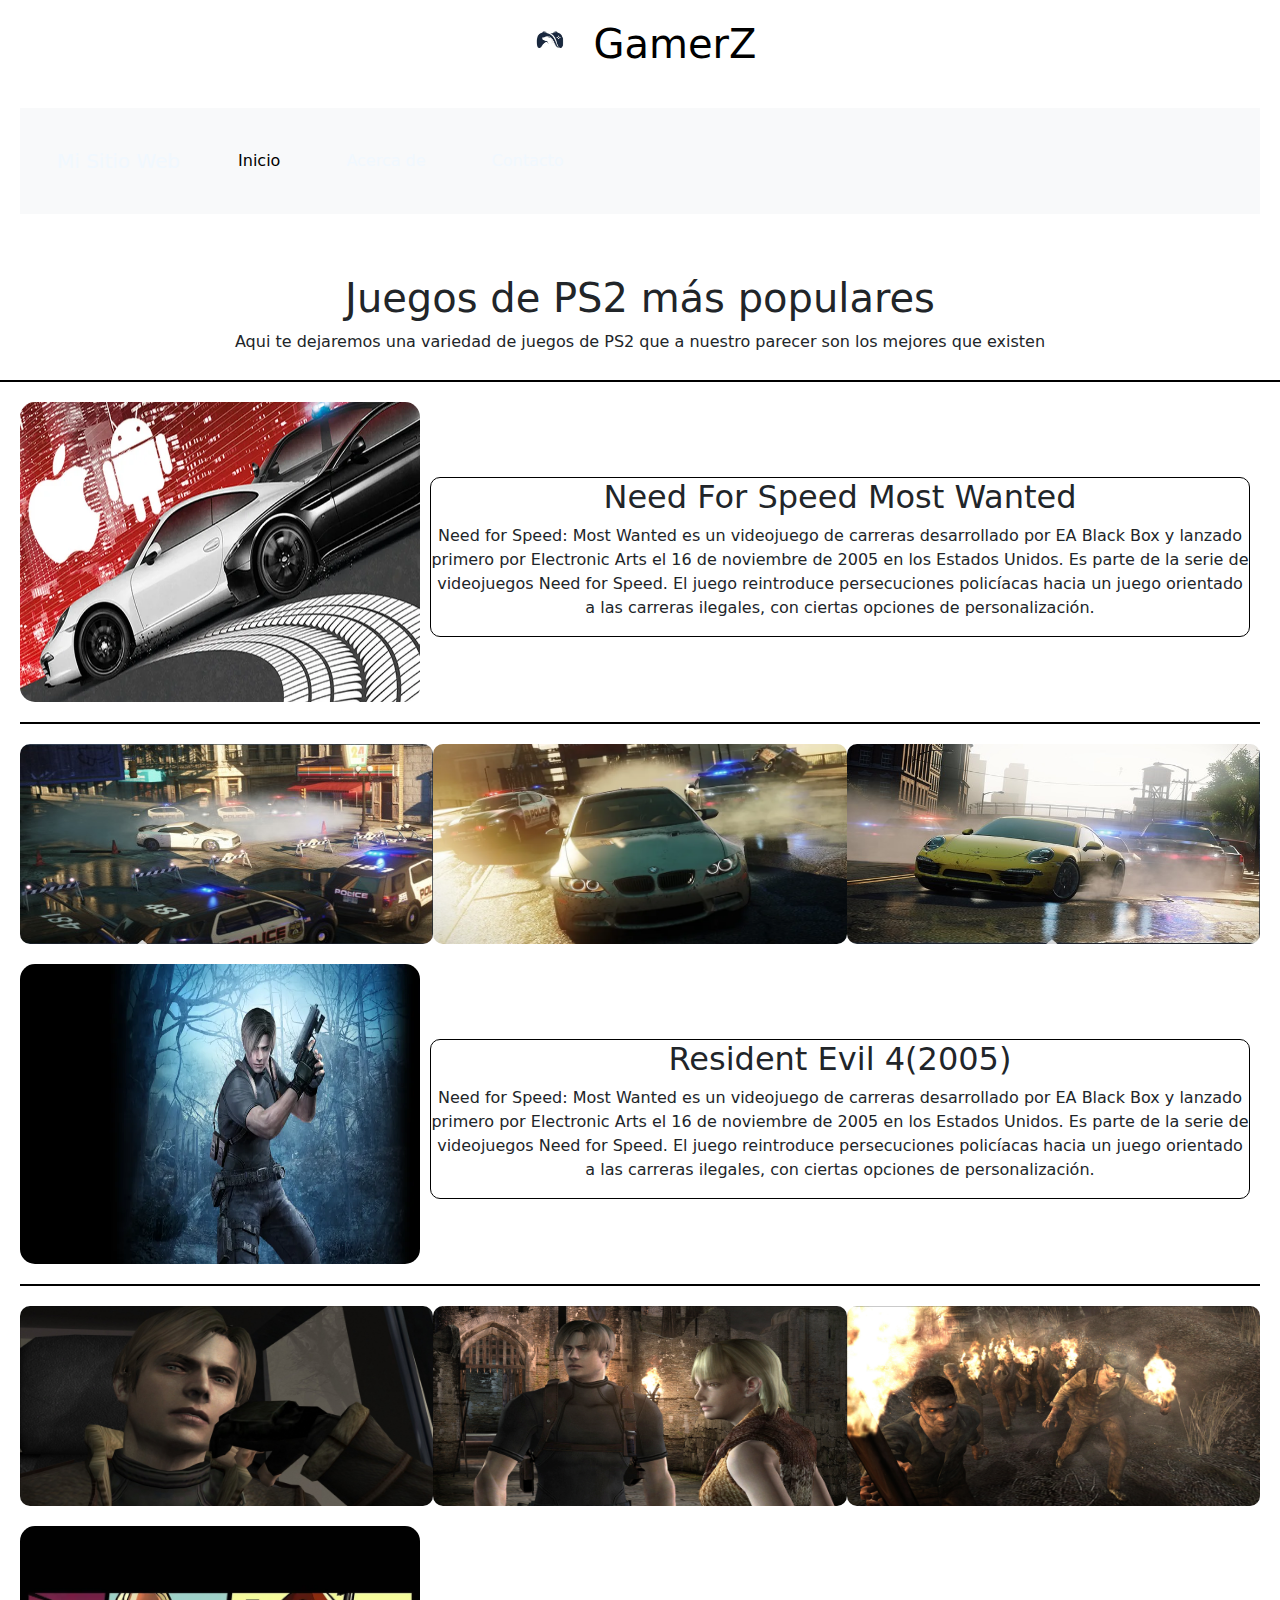
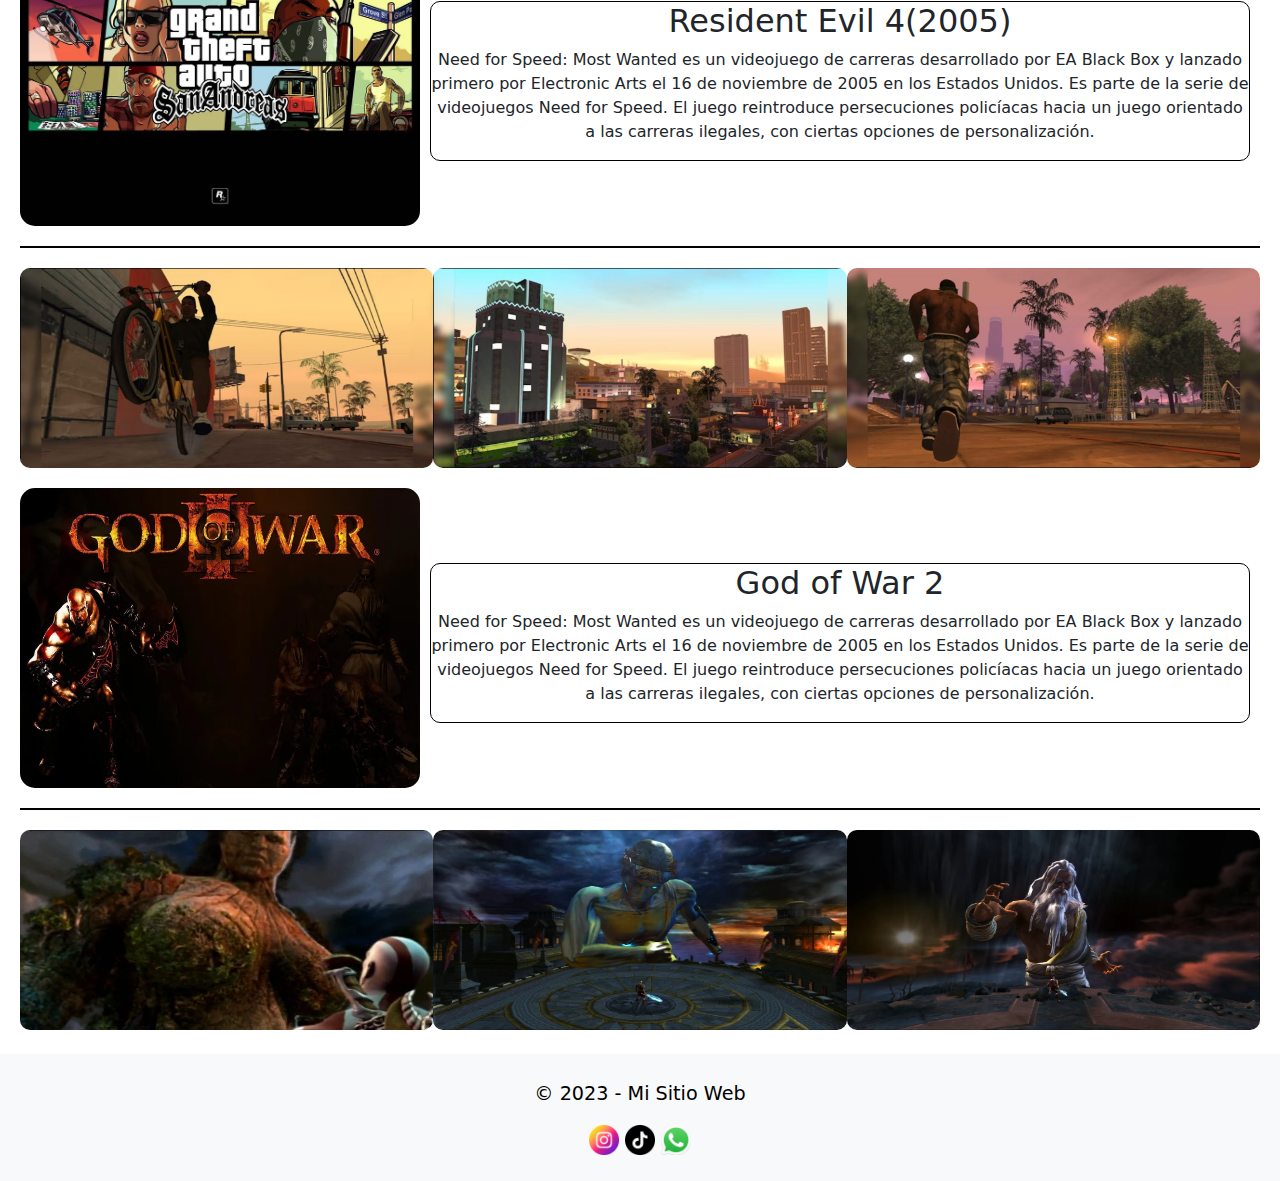
<file: index.html>
<!DOCTYPE html>
<html lang="en">
<head>
    <meta charset="UTF-8">
    <meta name="viewport" content="width=device-width, initial-scale=1.0">
    <title>Document</title>
    <link rel="stylesheet" href="./css/style.css">
    <link rel="stylesheet" href="https://cdn.jsdelivr.net/npm/bootstrap@5.0.0/dist/css/bootstrap.min.css">
    <link rel="icon" type="image/png" href="media/attachment_125154206.webp">
</head>
<body>
    <header>
        <div class="img">
            <a href="./Index.html">
                <img src="./media/attachment_125154206.webp" width="70" height="60" alt="">
            </a>
            <h1 class="titulo">GamerZ</h1>
        </div>
        <div class="navegacion">
            <nav class="navbar navbar-expand-lg navbar-light bg-light">
                <div class="container-fluid">
                  <a class="navbar-brand" href="#">Mi Sitio Web</a>
                  <button class="navbar-toggler" type="button" data-bs-toggle="collapse" data-bs-target="#navbarNav" aria-controls="navbarNav" aria-expanded="false" aria-label="Toggle navigation">
                    <span class="navbar-toggler-icon"></span>
                  </button>
                  <div class="collapse navbar-collapse" id="navbarNav">
                    <ul class="navbar-nav">
                      <li class="nav-item">
                        <a class="nav-link active" href="./index.html">Inicio</a>
                      </li>
                      <li class="nav-item">
                        <a class="nav-link" href="./pages/Acercade.html">Acerca de</a>
                      </li>
                      <li class="nav-item">
                        <a class="nav-link" href="./pages/contacto.html">Contacto</a>
                      </li>
                    </ul>
                  </div>
                </div>
              </nav>
    </header>

    <main>
        <div class="info">
            <h1 class="tilt">Juegos de PS2 más populares</h1>
            <p>Aqui te dejaremos una variedad de juegos de PS2 que a nuestro parecer son los mejores que existen</p>
        </div>
        <div class="foto">
        <div class="image">
            <a target="_blank" href="https://www.youtube.com/watch?v=3icXhcjiSKU">
                <img src="./media/ns0.webp" alt="need-for-speed">
            </a>
        <section class="seccion">
            <h2>Need For Speed Most Wanted</h2>
            <p>Need for Speed: Most Wanted es un videojuego de carreras desarrollado por EA Black Box y lanzado primero por Electronic Arts el 16 de noviembre de 2005 en los Estados Unidos. Es parte de la serie de videojuegos Need for Speed. El juego reintroduce persecuciones policíacas hacia un juego orientado a las carreras ilegales, con ciertas opciones de personalización.</p>
        </section>
        </div>
        <div class="contenedor">
            <img src="./media/ns1.jpeg" alt="Imagen 1">
            <img src="./media/ns2.webp" alt="Imagen 2">
            <img src="./media/ns3.jpeg" alt="Imagen 3">
        </div>
        </div>
        <div class="foto">
            <div class="image">
                <a target="_blank" href="https://www.youtube.com/watch?v=g5GrJrdM0sM&t=2s">
                    <img src="./media/rs0.webp" alt="need-for-speed">
                </a>
            <section class="seccion">
                <h2>Resident Evil 4(2005)</h2>
                <p>Need for Speed: Most Wanted es un videojuego de carreras desarrollado por EA Black Box y lanzado primero por Electronic Arts el 16 de noviembre de 2005 en los Estados Unidos. Es parte de la serie de videojuegos Need for Speed. El juego reintroduce persecuciones policíacas hacia un juego orientado a las carreras ilegales, con ciertas opciones de personalización.</p>
            </section>
            </div>
            <div class="contenedor">
                <img src="./media/rs1.jpg" alt="Imagen 4">
                <img src="./media/rs2.jpg" alt="Imagen 5">
                <img src="./media/rs3.jpg" alt="Imagen 6">
            </div>
        </div>
        <div class="foto">
            <div class="image">
                <a target="_blank" href="https://www.youtube.com/watch?v=ZaqpcybxUqs&t=2s">
                    <img src="./media/gta0.webp" alt="need-for-speed">
                </a>
                <section class="seccion">
                    <h2>Resident Evil 4(2005)</h2>
                    <p>Need for Speed: Most Wanted es un videojuego de carreras desarrollado por EA Black Box y lanzado primero por Electronic Arts el 16 de noviembre de 2005 en los Estados Unidos. Es parte de la serie de videojuegos Need for Speed. El juego reintroduce persecuciones policíacas hacia un juego orientado a las carreras ilegales, con ciertas opciones de personalización.</p>
                </section>
            </div>
            <div class="contenedor">
                <img src="./media/gta1.jpeg" alt="Imagen 7">
                <img src="./media/gta2.jpeg" alt="Imagen 8">
                <img src="./media/gta3.jpeg" alt="Imagen 9">
            </div>
        </div>
        <div class="foto">
            <div class="image">
                <a target="_blank" href="https://www.youtube.com/watch?v=QAjwSDecOrU">
                    <img src="./media/gs0.webp" alt="gta">
                </a>
                <section class="seccion">
                    <h2>God of War 2</h2>
                    <p>Need for Speed: Most Wanted es un videojuego de carreras desarrollado por EA Black Box y lanzado primero por Electronic Arts el 16 de noviembre de 2005 en los Estados Unidos. Es parte de la serie de videojuegos Need for Speed. El juego reintroduce persecuciones policíacas hacia un juego orientado a las carreras ilegales, con ciertas opciones de personalización.</p>
                </section>
            </div>
            <div class="contenedor">
                <img src="./media/gs1.webp" alt="Imagen 4">
                <img src="./media/gs2.webp" alt="Imagen 5">
                <img src="./media/gs3.webp" alt="Imagen 6">
            </div>
        </div>      

    </main>
    <footer class="bg-light text-center p-3 mt-4">
        <div class="container">
          <p>&copy; 2023 - Mi Sitio Web</p>
          <div class="social-icons">
            <a href="#"><img src="./media/instagram.png" alt="Instagram"></a>
            <a href="#"><img src="./media/tik-tok.png" alt="TikTok"></a>
            <a href="#"><img src="./media/whatsapp.png" alt="WhatsApp"></a>
          </div>
        </div>
      </footer>
          
    <script src="https://cdn.jsdelivr.net/npm/@popperjs/core@2.9.2/dist/umd/popper.min.js"></script>
<script src="https://cdn.jsdelivr.net/npm/bootstrap@5.0.0/dist/js/bootstrap.min.js"></script>
</body>
</html>
</file>
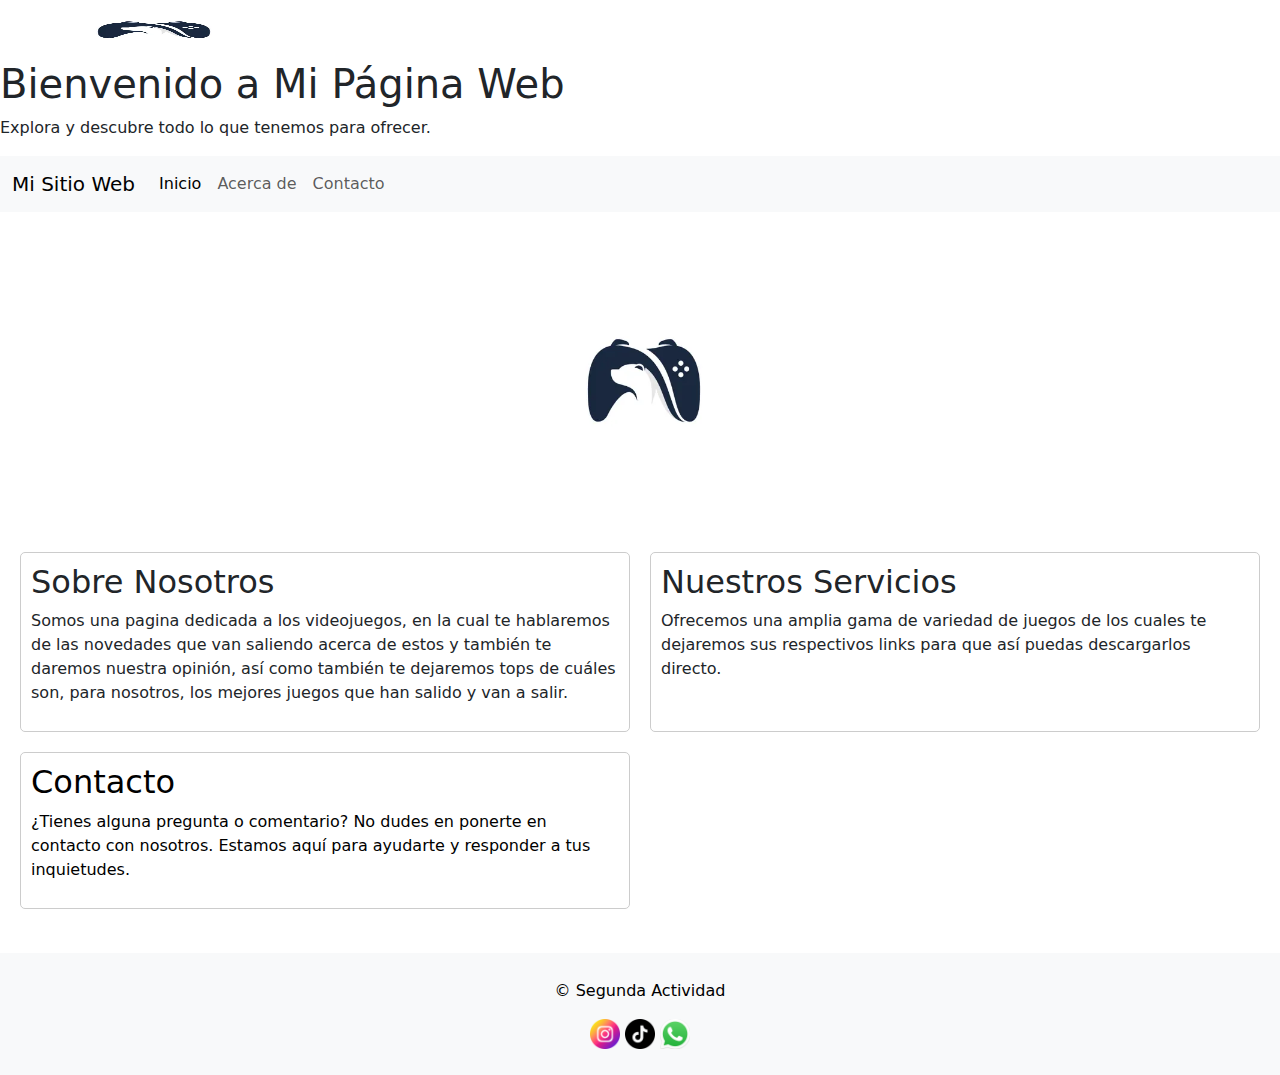
<file: pages/Acercade.html>
<!DOCTYPE html>
<html lang="es">
<head>
    <meta charset="UTF-8">
    <meta name="viewport" content="width=device-width, initial-scale=1.0">
    <title>Document</title>
    <link rel="stylesheet" href="..//css/acercade.css">
    <link rel="stylesheet" href="https://cdn.jsdelivr.net/npm/bootstrap@5.0.0/dist/css/bootstrap.min.css">
    <link rel="icon" type="image/png" href="media/attachment_125154206.webp">
</head>
<body>
    <header>
        <div class="img">
            <a href="..//Index.html">
                <img src="..//media/attachment_125154206.webp" width="70" height="60" alt="">
            </a>
            <h1 clas="h1">Bienvenido a Mi Página Web</h1>
            <p class="p2">Explora y descubre todo lo que tenemos para ofrecer.</p>
        </div>
        <nav class="navbar navbar-expand-lg navbar-light bg-light">
            <div class="container-fluid">
              <a class="navbar-brand" href="#">Mi Sitio Web</a>
              <button class="navbar-toggler" type="button" data-bs-toggle="collapse" data-bs-target="#navbarNav" aria-controls="navbarNav" aria-expanded="false" aria-label="Toggle navigation">
                <span class="navbar-toggler-icon"></span>
              </button>
              <div class="collapse navbar-collapse" id="navbarNav">
                <ul class="navbar-nav">
                  <li class="nav-item">
                    <a class="nav-link active" href="../index.html">Inicio</a>
                  </li>
                  <li class="nav-item">
                    <a class="nav-link" href="../pages/Acercade.html">Acerca de</a>
                  </li>
                  <li class="nav-item">
                    <a class="nav-link" href="..///pages/contacto.html">Contacto</a>
                  </li>
                </ul>
              </div>
            </div>
          </nav>
</header>
<main class="contenedor">
  <div class="imagen">
    <a href="../index.html">
      <img src="../media/attachment_125154206.webp" alt="">
    </a>
  </div>
  <section class="secciones">
    <h2>Sobre Nosotros</h2>
    <p>Somos una pagina dedicada a los videojuegos, en la cual te hablaremos de las novedades que van saliendo acerca de estos y también te daremos nuestra opinión, así como también te dejaremos tops de cuáles son, para nosotros, los mejores juegos que han salido y van a salir.</p>
  </section>

  <section class="secciones">
    <h2>Nuestros Servicios</h2>
    <p>Ofrecemos una amplia gama de variedad de juegos de los cuales te dejaremos sus respectivos links para que así puedas descargarlos directo.</p>
  </section>

  <section class="secciones">
    <a href="../pages/contacto.html">
      <h2>Contacto</h2>
      <p>¿Tienes alguna pregunta o comentario? No dudes en ponerte en contacto con nosotros. Estamos aquí para ayudarte y responder a tus inquietudes.</p>
    </a>
  </section>
</main>
    


<footer class="bg-light text-center p-3 mt-4">
    <div class="container">
      <p>&copy; Segunda Actividad</p>
      <div class="social-icons">
        <a href="#"><img src="..//media/instagram.png" alt="Instagram"></a>
        <a href="#"><img src="..//media/tik-tok.png" alt="TikTok"></a>
        <a href="#"><img src="..//media/whatsapp.png" alt="WhatsApp"></a>
      </div>
    </div>
  </footer>

<script src="https://cdn.jsdelivr.net/npm/@popperjs/core@2.9.2/dist/umd/popper.min.js"></script>
<script src="https://cdn.jsdelivr.net/npm/bootstrap@5.0.0/dist/js/bootstrap.min.js"></script>
</body>
</html>
</file>
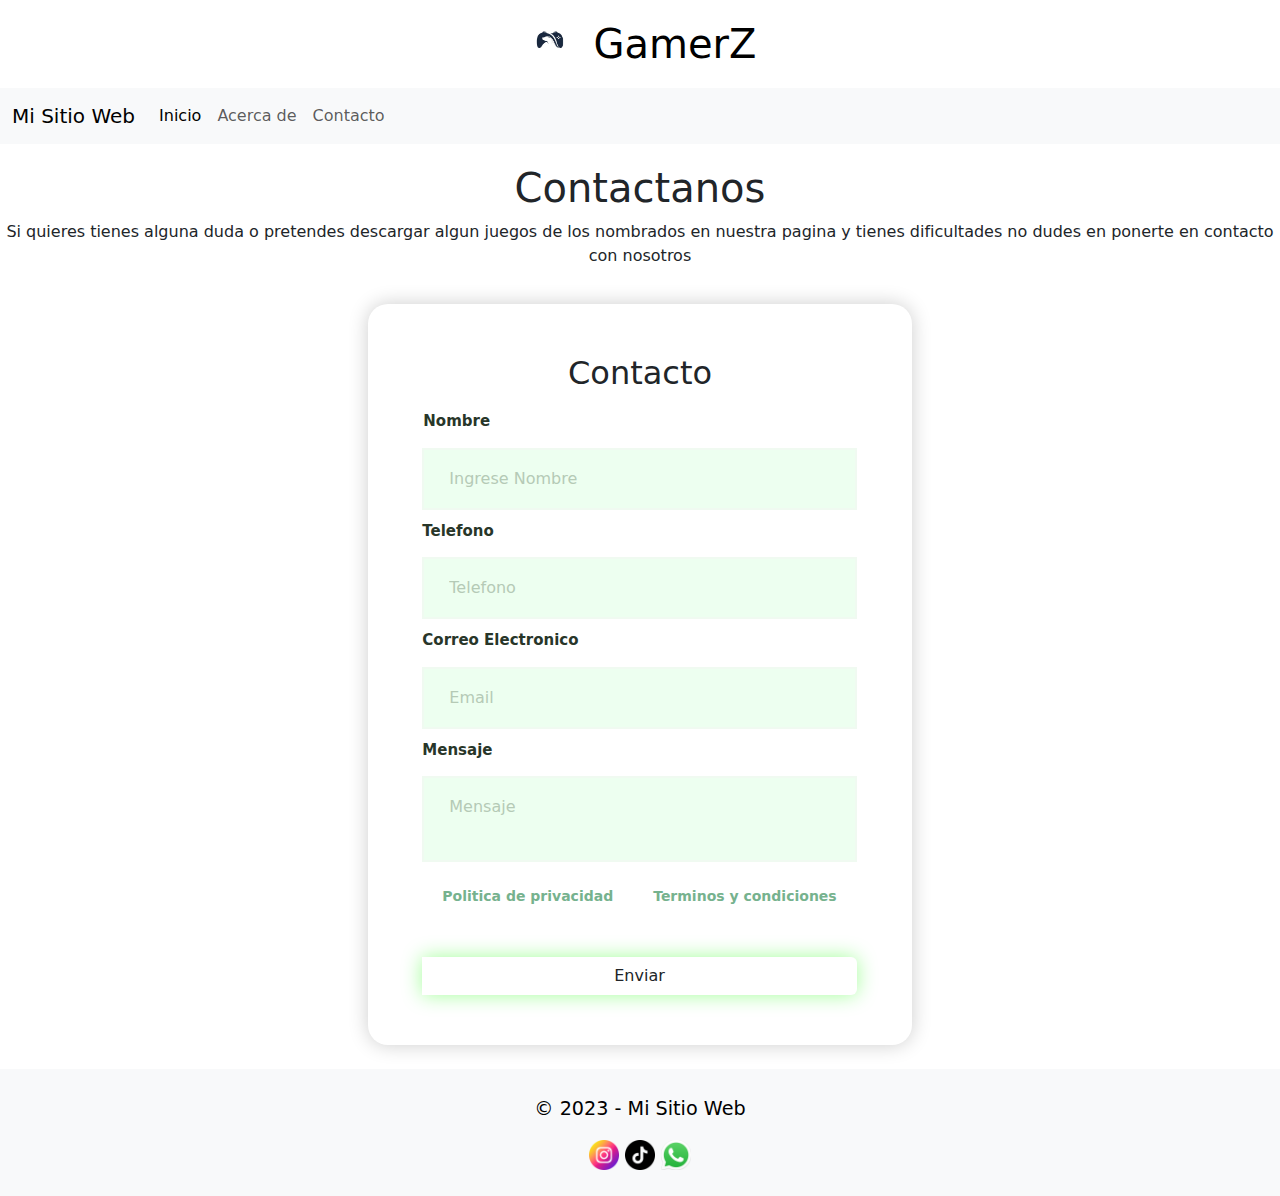
<file: pages/contacto.html>
<!DOCTYPE html>
<html lang="es">
<head>
    <meta charset="UTF-8">
    <meta name="viewport" content="width=device-width, initial-scale=1.0">
    <title>Document</title>
    <link rel="stylesheet" href="..//css/contacto.css">
    <link rel="stylesheet" href="https://cdn.jsdelivr.net/npm/bootstrap@5.0.0/dist/css/bootstrap.min.css">
    <link rel="icon" type="image/png" href="media/attachment_125154206.webp">
    <style type="text/css">
        textarea{
            resize: none;
        }
    </style>
</head>
<body>
    <header>
        <div class="img">
            <a href="..//Index.html">
                <img src="..//media/attachment_125154206.webp" width="70" height="60" alt="">
            </a>
            <h1 class="titulo">GamerZ</h1>
        </div>
        <nav class="navbar navbar-expand-lg navbar-light bg-light">
            <div class="container-fluid">
              <a class="navbar-brand" href="#">Mi Sitio Web</a>
              <button class="navbar-toggler" type="button" data-bs-toggle="collapse" data-bs-target="#navbarNav" aria-controls="navbarNav" aria-expanded="false" aria-label="Toggle navigation">
                <span class="navbar-toggler-icon"></span>
              </button>
              <div class="collapse navbar-collapse" id="navbarNav">
                <ul class="navbar-nav">
                  <li class="nav-item">
                    <a class="nav-link active" href="../index.html">Inicio</a>
                  </li>
                  <li class="nav-item">
                    <a class="nav-link" href="..//pages/Acercade.html">Acerca de</a>
                  </li>
                  <li class="nav-item">
                    <a class="nav-link" href="./contacto.html">Contacto</a>
                  </li>
                </ul>
              </div>
            </div>
          </nav>
</header>
<section class="titu">
    <h1>Contactanos</h3>
    <p>Si quieres tienes alguna duda o pretendes descargar algun juegos de los nombrados en nuestra pagina y tienes dificultades no dudes en ponerte en contacto con nosotros</p>
</section>
    <form action="">
        <h2>Contacto</h2>
        <div class="input-group">
            <label for="name">Nombre</label>
            <input type="text" name="name" id="name" placeholder="Ingrese Nombre">
            <label for="phone">Telefono</label>
            <input type="tel" name="phone" id="phone" placeholder="Telefono">
            <label for="email">Correo Electronico</label>
            <input type="email" name="email" id="email" placeholder="Email">
            <label for="message">Mensaje</label>
            <textarea name="message" id="message" cols="30" rows="2" placeholder="Mensaje"></textarea>
            <div class="form-text">
                <a href="#">Politica de privacidad</a>
                <a href="#">Terminos y condiciones</a>
            </div>
            <input class="btn" type="submit" value="Enviar">           
        </div>
    </form>
    <footer class="bg-light text-center p-3 mt-4">
        <div class="container">
          <p>&copy; 2023 - Mi Sitio Web</p>
          <div class="social-icons">
            <a href="#"><img src="..//media/instagram.png" alt="Instagram"></a>
            <a href="#"><img src="..//media/tik-tok.png" alt="TikTok"></a>
            <a href="#"><img src="..//media/whatsapp.png" alt="WhatsApp"></a>
          </div>
        </div>
      </footer>

    <script src="https://cdn.jsdelivr.net/npm/@popperjs/core@2.9.2/dist/umd/popper.min.js"></script>
<script src="https://cdn.jsdelivr.net/npm/bootstrap@5.0.0/dist/js/bootstrap.min.js"></script>
    
</body>
</html>
</file>
<file: css/style.css>
*{
    padding: 0px;
    margin: 0px;
}
body{
    display: flex;
    margin: 0px;
    padding: 0px;
    flex-direction: column;
    font-family: Arial, Helvetica, sans-serif;
    flex-wrap: wrap;

}
header{
    display: flex;
    flex-direction: column;
    flex-wrap: wrap;
}
.img{
    display: flex;
    background-color: white;
    justify-content: center;
    padding: 10px;

}
.titulo{
    margin: 10px;
    color: black;
}
.navegacion{
    text-align: center;
    padding: 20px;

    
}
.navegacion a{
    color: aliceblue;
    text-decoration: none;
    margin: 25px;
}
a:hover{
    color: #f50400;
    transition: all .5s;
    text-decoration: underline;
}
.info{
    text-align: center;
    align-items: center;
    padding-bottom: 10px;
}
main{
    margin-top: 40px;
    display: flex;
    flex-direction: column;
    flex-wrap: wrap;
}
.image{
    padding-top: 20px;
    display: flex;
    text-align: center;
    align-items: center;
    margin-left: 20px;
    margin-right: 20px ;
    border-bottom: 2px solid black;

}
.image img{
    width: 400px;
    height:300px;
    border-radius: 15px;
    margin-bottom: 20px;
}
.image img:hover{
    box-shadow: 0 0 10px #666;
    scale: 1.07;
    transition: all .5s;
}
.seccion{
    margin: 10px;
    text-align: center;
    margin-bottom: 20px;
    flex-direction: column;
    border: 1px solid black;
    border-radius: 10px;
}
.contenedor {
    display: grid;
    grid-template-columns: repeat(3, 1fr); /* Tres columnas de igual tamaño */
    gap: 0px; /* Espacio entre las imágenes */
    margin-left: 20px;
    margin-right: 20px;
    margin-top: 20px;
  }
  
  .contenedor img {
    width: 100%; /* Para que las imágenes ocupen todo el ancho de su contenedor */
    height: 200px; /* Para mantener la proporción de la imagen */
    border-radius: 10px;
  }
  
@media (max-width: 600px) {
    .contenedor {
      grid-template-columns: 1fr; /* Cambiar a una sola columna en pantallas pequeñas */
    }
  }
  .contenedor img:hover{
    box-shadow: 0 0 10px #666;
    scale: 1.07;
    transition: all .5s;
  }
  .info{
    border-bottom: 2px solid #000;
  }
  
  footer{
    display: flex;
    align-items: center;
    flex-direction: column;
    background-color: white;
    margin-top: 40px;
    padding: 1rem;
    font-size: larger;
}
.container{
    color: black;
    padding: 10px;
}
.social-icons img{
    width: 30px;
}
.social-icons img:hover{
    box-shadow: 0 0 10px #fff;;
    scale: 1.07;
    transition: all .5s;
}
@media screen and (max-width: 768px) {
    .foto {
      width: 100%;
    }
  
    .image {
        flex-direction: row;
        justify-content: center;
        text-align: left;
    }

    .seccion {
        margin-left: 20px;
        text-align: left;
    }
}
</file>
<file: css/acercade.css>
*{
    margin: 0px;
    padding: 0px;

}
.contenedor {
    display: grid;
    grid-template-columns: 1fr 1fr;
    gap: 20px;
    padding: 20px;
  }
  
  .imagen {
    grid-column: 1 / span 2;
    text-align: center;
  }
  
  img {
    width: 300px;
    height: 250;
  }
  
  .secciones {
    display: flex;
    flex-direction: column;
    padding: 10px;
    border: 1px solid #ccc;
    border-radius: 5px;
  }
  
  h2 {
    color: #333;
  }
  
  .secciones a {
    text-decoration: none;
    color: black;
  }
  
  a:hover {
    text-decoration: underline;
    text-shadow: 1px 1px 2px rgba(0, 0, 0, 0.3);;
  }
.container{
    color: black;
    padding: 10px;
}
@media screen and (max-width: 768px) {
    main {
      grid-template-columns: 1fr;
    }
  }
  @media screen and (max-width: 768px) {
    .img img {
      width: 50px;
      height: 40px;
    }
  }
.social-icons img{
    width: 30px;
}
.social-icons img:hover{
    box-shadow: 0 0 10px #fff;;
    scale: 1.07;
    transition: all .5s;
}
</file>
<file: css/contacto.css>
*{
    padding: 0px;
    margin: 0px;
}
body{
    display: flex;
    justify-content: center;
    font-family: Arial, Helvetica, sans-serif;
    min-height: 100vh;
    flex-direction: column
}
header{
    display: flex;
    padding-bottom: 20px;
    flex-direction: column
    
}
.img{
    display: flex;
    background-color: white;
    justify-content: center;
    padding: 10px;

}
.titulo{
    margin: 10px;
    color: black;
}
.navegacion{
    text-align: center;
    padding: 20px;
    background-color: black;
    
}
.navegacion a{
    color: aliceblue;
    text-decoration: none;
    margin: 25px;
}
a:hover{
    color: #f50400;
    transition: all .5s;
    text-decoration: underline;
}
.info{
    text-align: center;
    align-items: center;
    padding-bottom: 10px;
}
.image{
    align-items: center;
    display: flex;
    margin-left: 20px;
    margin-right: 20px;
    padding-bottom: 25px;
    border-bottom: 2px solid #000;
    padding-top: 25px;
}
.image img{
    display: flex;
    width: 400px;
    height: 300px;
    border-radius: 10px;
    
}
.titu{
    text-align: center;
    padding-bottom: 20px;
}
.image img:hover{
    box-shadow: 0 0 10px #666;
    scale: 1.07;
    transition: all .5s;
}

form{
    padding: 50px 55px;
    box-shadow: 0 0 20px rgba(0, 0, 0, 0.2);
    border-radius: 20px;
    text-align: center;
    margin-left: auto;
    margin-right: auto;
}
.input-group{
    display: flex;
    flex-direction: column;
    text-align: left;

}
h2{
    color: #283629;
    font-size: 15px;
}
label{
    font-size: 15px;
    font-weight: 600;
    color: #283629;
    margin-bottom: 15px;
    padding-top: 10px;

}
input, textarea{
    padding: 17px 25px;
    border-radius: 25px;
    margin-bottom: 20px;
    background-color: #EDfff0;
    border: 2px solid #F0FAF1;
    columns:#283629;
    outline: none;
}
input::placeholder, textarea::placeholder{
    color: #b5cab6;

}
.form-text{
    margin-bottom: 30px;
    display: flex;
    justify-content: space-between;
    text-align: center;
}
.form-text a{
    color: #76b28e;
    text-decoration: none;
    font-size: 14px;
    font-weight: 600;
    margin: 20px;
}
.btn{
    font-size: 16px;
    color: #ffffff;
    border: 0;
    border-radius: 25px;
    background-color: #51d94c;
    box-shadow: 0 0 20px rgba(25, 254, 0, 0.4);
    cursor: pointer;
}
footer{
    display: flex;
    align-items: center;
    flex-direction: column;
    background-color: white;
    padding: 1rem;
    font-size: larger;
    margin-top: 50px;
}
.container{
    color: black;
    padding: 10px;
}
.social-icons img{
    width: 30px;
}
.social-icons img:hover{
    box-shadow: 0 0 10px #fff;;
    scale: 1.07;
    transition: all .5s;
}
</file>
